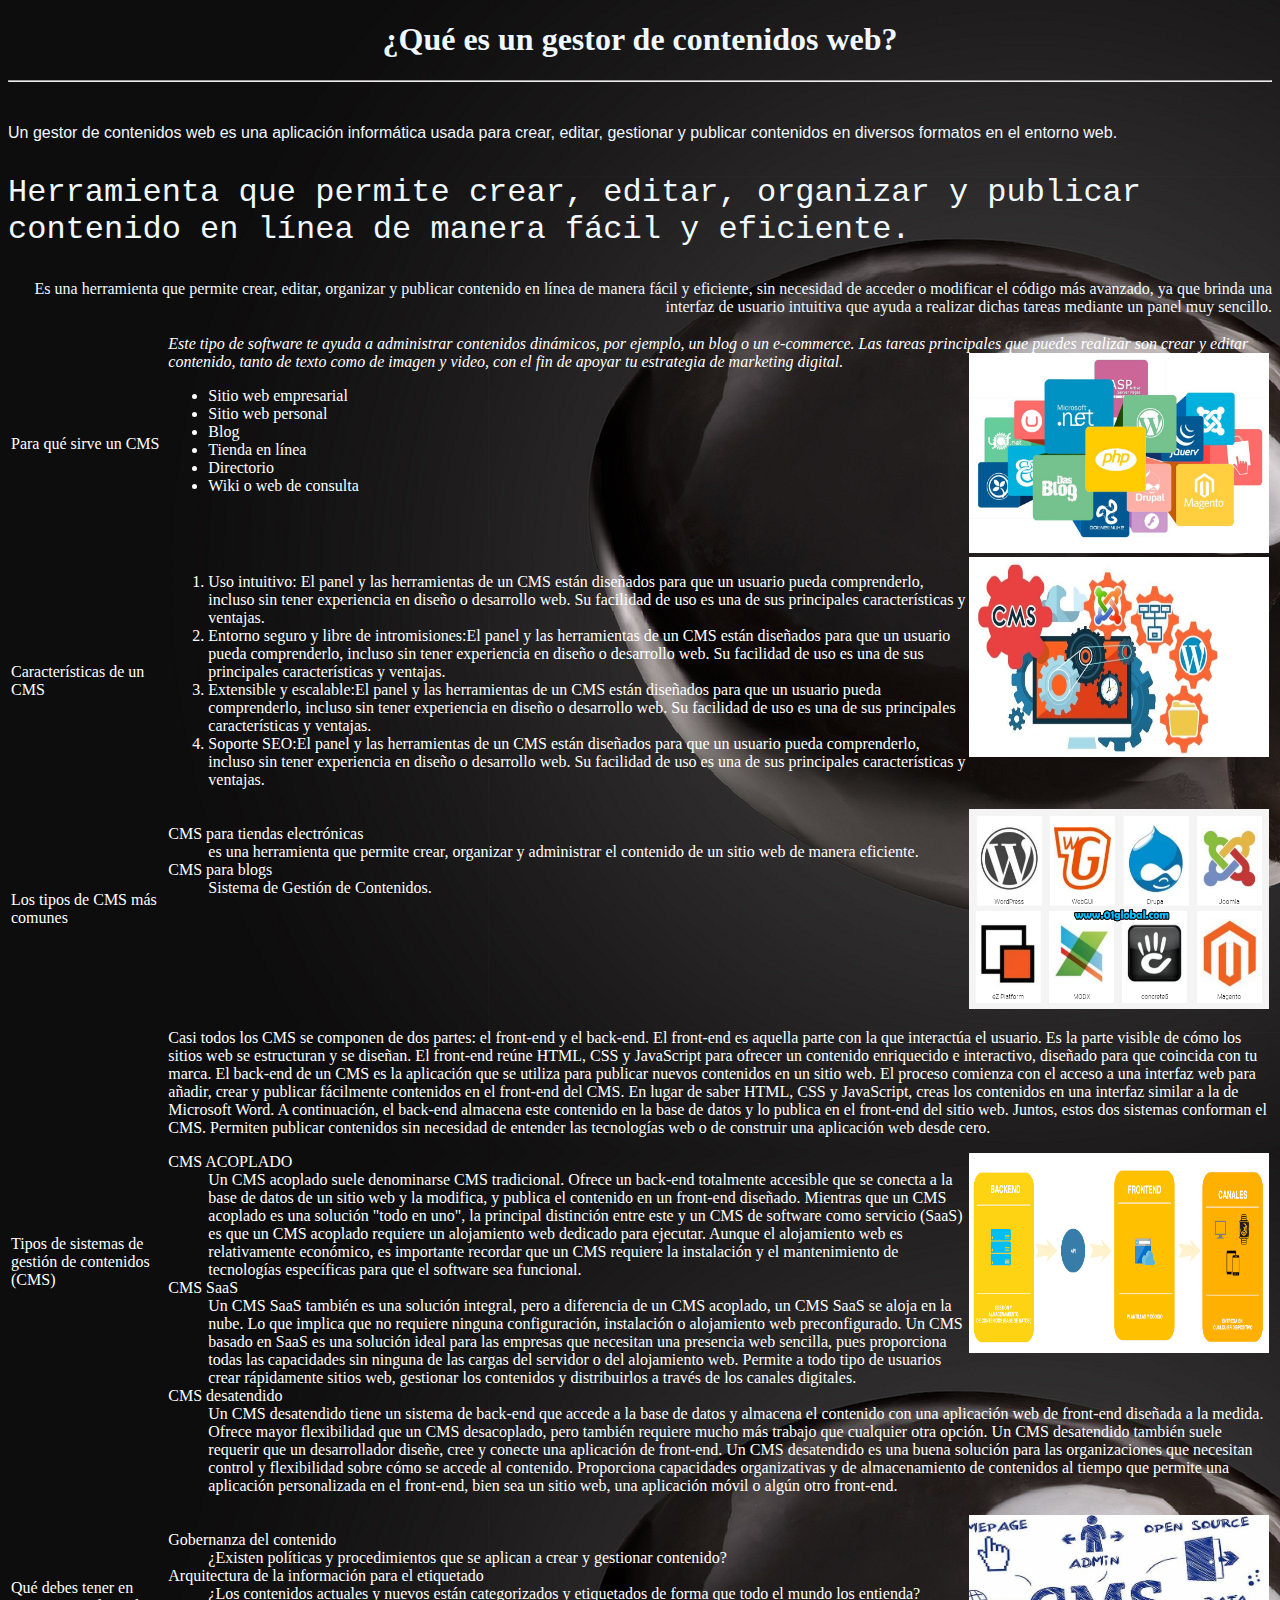
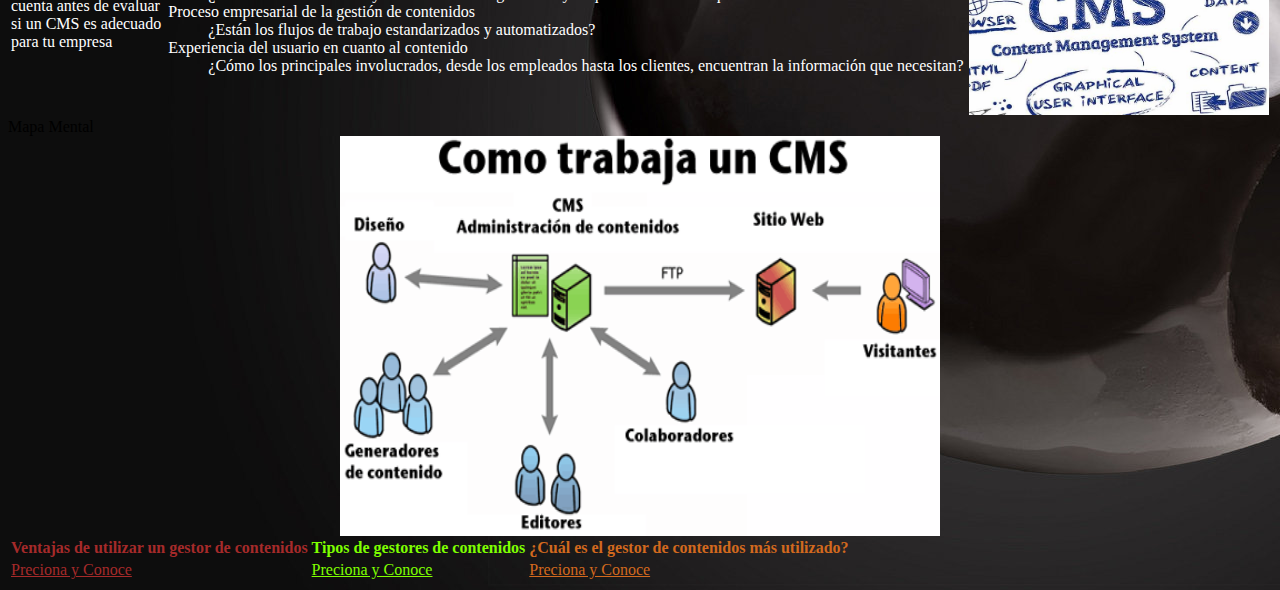
<file: Index.html>
<!DOCTYPE html>
<html lang="en">
<head>
    <meta charset="UTF-8">
    <meta name="viewport" content="width=device-width, initial-scale=1.0">
    <title>Document</title>
</head>
<body background="dd8b8e1ca13283cdaf6a3a14c7cd3fffb26f1ec00-2048x1152.jpg">
    <center><h1 style="color: aliceblue;">¿Qué es un gestor de contenidos web?</h1></center>
    <hr/>
    <br>
    <font face="Comic Sans MS,arial,verdana">
    <p style="color: aliceblue;"left">Un gestor de contenidos web es una aplicación informática usada para crear, editar, gestionar y publicar contenidos en diversos formatos en el entorno web.</p></font>
    <font size=6 face="Courier,verdana">
    <p style="color: aliceblue;"Center">Herramienta que permite crear, editar, organizar y publicar contenido en línea de manera fácil y eficiente.</p></font>
    <font size=3 face="Corier,verdana" Color="aliceblue">
    <p ALIGN="right">Es una herramienta que permite crear, editar, organizar y publicar contenido en línea de manera fácil y eficiente, sin necesidad de acceder o modificar el código más avanzado, ya que brinda una interfaz de usuario intuitiva que ayuda a realizar dichas tareas mediante un panel muy sencillo. </p></font>
     
     <table width="100%" style="color: white;">
        <tr>
           <td> Para qué sirve un CMS </td>
           <td>
            <i>Este tipo de software te ayuda a administrar contenidos dinámicos, por ejemplo, un blog o un e-commerce. Las tareas principales que puedes realizar son crear y editar contenido, tanto de texto como de imagen y video, con el fin de apoyar tu estrategia de marketing digital. </i>
            <img src="tipos-gestores-contenidos.jpg" width="300" height="200" style="float:right">
              <ul>
                 <li>Sitio web empresarial</li>
                 <li>Sitio web personal</li>
                 <li>Blog</li>
                 <li>Tienda en línea</li>
                 <li>Directorio</li>
                 <li>Wiki o web de consulta</li>
              </ul>
              
           </td>
        </tr>
        <tr>
          <td>Características de un CMS</td>
   
          <td>
            <img src="wordpress-cms-contenido-caracteristicas-blog-desdelinux-830x390.jpg" width="300" height="200" style="float:right">
               <ol>
                 <li>Uso intuitivo:
                    El panel y las herramientas de un CMS están diseñados para que un usuario pueda comprenderlo, incluso sin tener experiencia en diseño o desarrollo web. Su facilidad de uso es una de sus principales características y ventajas.
                 </li>
                 <li>Entorno seguro y libre de intromisiones:El panel y las herramientas de un CMS están diseñados para que un usuario pueda comprenderlo, incluso sin tener experiencia en diseño o desarrollo web. Su facilidad de uso es una de sus principales características y ventajas.</li>
                 <li>Extensible y escalable:El panel y las herramientas de un CMS están diseñados para que un usuario pueda comprenderlo, incluso sin tener experiencia en diseño o desarrollo web. Su facilidad de uso es una de sus principales características y ventajas.</li>
                 <li>Soporte SEO:El panel y las herramientas de un CMS están diseñados para que un usuario pueda comprenderlo, incluso sin tener experiencia en diseño o desarrollo web. Su facilidad de uso es una de sus principales características y ventajas.</li>
               </ol>
          </td>
        </tr>
        <tr>
          <td>Los tipos de CMS más comunes</td>
          
          
          <td>
            <img src="mejores-cms.jpg" width="300" height="200" style="float:right">
             <dl>
                 <dt>CMS para tiendas electrónicas</dt>
                 <dd>es una herramienta que permite crear, organizar y administrar el contenido de un sitio web de manera eficiente.</dd>
                 <dt>CMS para blogs</dt>
                 <dd>Sistema de Gestión de Contenidos.</dd>
             </dl>
          </td>
        </tr>
        <tr>
            <td>Tipos de sistemas de gestión de contenidos (CMS)</td>
            <td>
                <p ALING="Center">Casi todos los CMS se componen de dos partes: el front-end y el back-end. El front-end es aquella parte con la que interactúa el usuario. Es la parte visible de cómo los sitios web se estructuran y se diseñan. El front-end reúne HTML, CSS y JavaScript para ofrecer un contenido enriquecido e interactivo, diseñado para que coincida con tu marca.
                    El back-end de un CMS es la aplicación que se utiliza para publicar nuevos contenidos en un sitio web. El proceso comienza con el acceso a una interfaz web para añadir, crear y publicar fácilmente contenidos en el front-end del CMS. En lugar de saber HTML, CSS y JavaScript, creas los contenidos en una interfaz similar a la de Microsoft Word. A continuación, el back-end almacena este contenido en la base de datos y lo publica en el front-end del sitio web.
                    Juntos, estos dos sistemas conforman el CMS. Permiten publicar contenidos sin necesidad de entender las tecnologías web o de construir una aplicación web desde cero.</p></font>
                <font size=3 face="Corier,verdana" Color="white">
                <img src="Captura de pantalla 2019-04-22 a las 11.08.34.png" width="300" height="200" style="float:right">
                <dl>
                    <dt>CMS ACOPLADO</dt>
                    <dd>Un CMS acoplado suele denominarse CMS tradicional. Ofrece un back-end totalmente accesible que se conecta a la base de datos de un sitio web y la modifica, y publica el contenido en un front-end diseñado.
                        Mientras que un CMS acoplado es una solución "todo en uno", la principal distinción entre este y un CMS de software como servicio (SaaS) es que un CMS acoplado requiere un alojamiento web dedicado para ejecutar. Aunque el alojamiento web es relativamente económico, es importante recordar que un CMS requiere la instalación y el mantenimiento de tecnologías específicas para que el software sea funcional.
                    </dd>
                    <dt>CMS SaaS</dt>
                    <dd>
                        Un CMS SaaS también es una solución integral, pero a diferencia de un CMS acoplado, un CMS SaaS se aloja en la nube. Lo que implica que no requiere ninguna configuración, instalación o alojamiento web preconfigurado.
                        Un CMS basado en SaaS es una solución ideal para las empresas que necesitan una presencia web sencilla, pues proporciona todas las capacidades sin ninguna de las cargas del servidor o del alojamiento web. Permite a todo tipo de usuarios crear rápidamente sitios web, gestionar los contenidos y distribuirlos a través de los canales digitales.
                    </dd>
                    <dt>CMS desatendido</dt>
                    <dd>Un CMS desatendido tiene un sistema de back-end que accede a la base de datos y almacena el contenido con una aplicación web de front-end diseñada a la medida. Ofrece mayor flexibilidad que un CMS desacoplado, pero también requiere mucho más trabajo que cualquier otra opción. Un CMS desatendido también suele requerir que un desarrollador diseñe, cree y conecte una aplicación de front-end.
                        Un CMS desatendido es una buena solución para las organizaciones que necesitan control y flexibilidad sobre cómo se accede al contenido. Proporciona capacidades organizativas y de almacenamiento de contenidos al tiempo que permite una aplicación personalizada en el front-end, bien sea un sitio web, una aplicación móvil o algún otro front-end.
                    </dd>
             </dl>
            </td>
        </tr>
        <tr>
            <td>Qué debes tener en cuenta antes de evaluar si un CMS es adecuado para tu empresa</td>
            <td>
                <img src="cms.jpg" width="300" height="200" style="float:right">
                <dl>
                    <dt>Gobernanza del contenido</dt>
                    <dd>
                     ¿Existen políticas y procedimientos que se aplican a crear y gestionar contenido?
                    </dd>
                    <dt>Arquitectura de la información para el etiquetado</dt>
                    <dd>¿Los contenidos actuales y nuevos están categorizados y etiquetados de forma que todo el mundo los entienda?
                    </dd>
                    <dt>Proceso empresarial de la gestión de contenidos</dt>
                    <dd>¿Están los flujos de trabajo estandarizados y automatizados?                      
                    </dd>
                    <dt>Experiencia del usuario en cuanto al contenido</dt>
                    <dd>
                        ¿Cómo los principales involucrados, desde los empleados hasta los clientes, encuentran la información que necesitan?
                    </dd>
                </dl>
            </td>
        </tr>
     </table>
     <tr>
        <td> Mapa Mental </td>
        <img src="cms.png" width="600" height="400" style="display: block; margin: 0 auto;">
     </tr>
     <table widh="80%">
        <TR>
            <th style="color: brown;">Ventajas de utilizar un gestor de contenidos</th>
            <th style="color: chartreuse;">Tipos de gestores de contenidos</th>
            <th style="color: chocolate;">¿Cuál es el gestor de contenidos más utilizado?</th>
        </TR>
        <TR>
            <td><a style="color:brown;"href="Ventajas de utilizar un gestor de contenidos.html">Preciona y Conoce</a></td>
            <td><a style="color: chartreuse;" href="Tipos de gestores de contenidos.html" target="_black">Preciona y Conoce</a></td>  
            <td><a style="color: chocolate;" href="¿Cuál es el gestor de contenidos más utilizado.html">Preciona y Conoce</a></td>       
        </TR>

     </table>
     
</body>
</html>
</file>
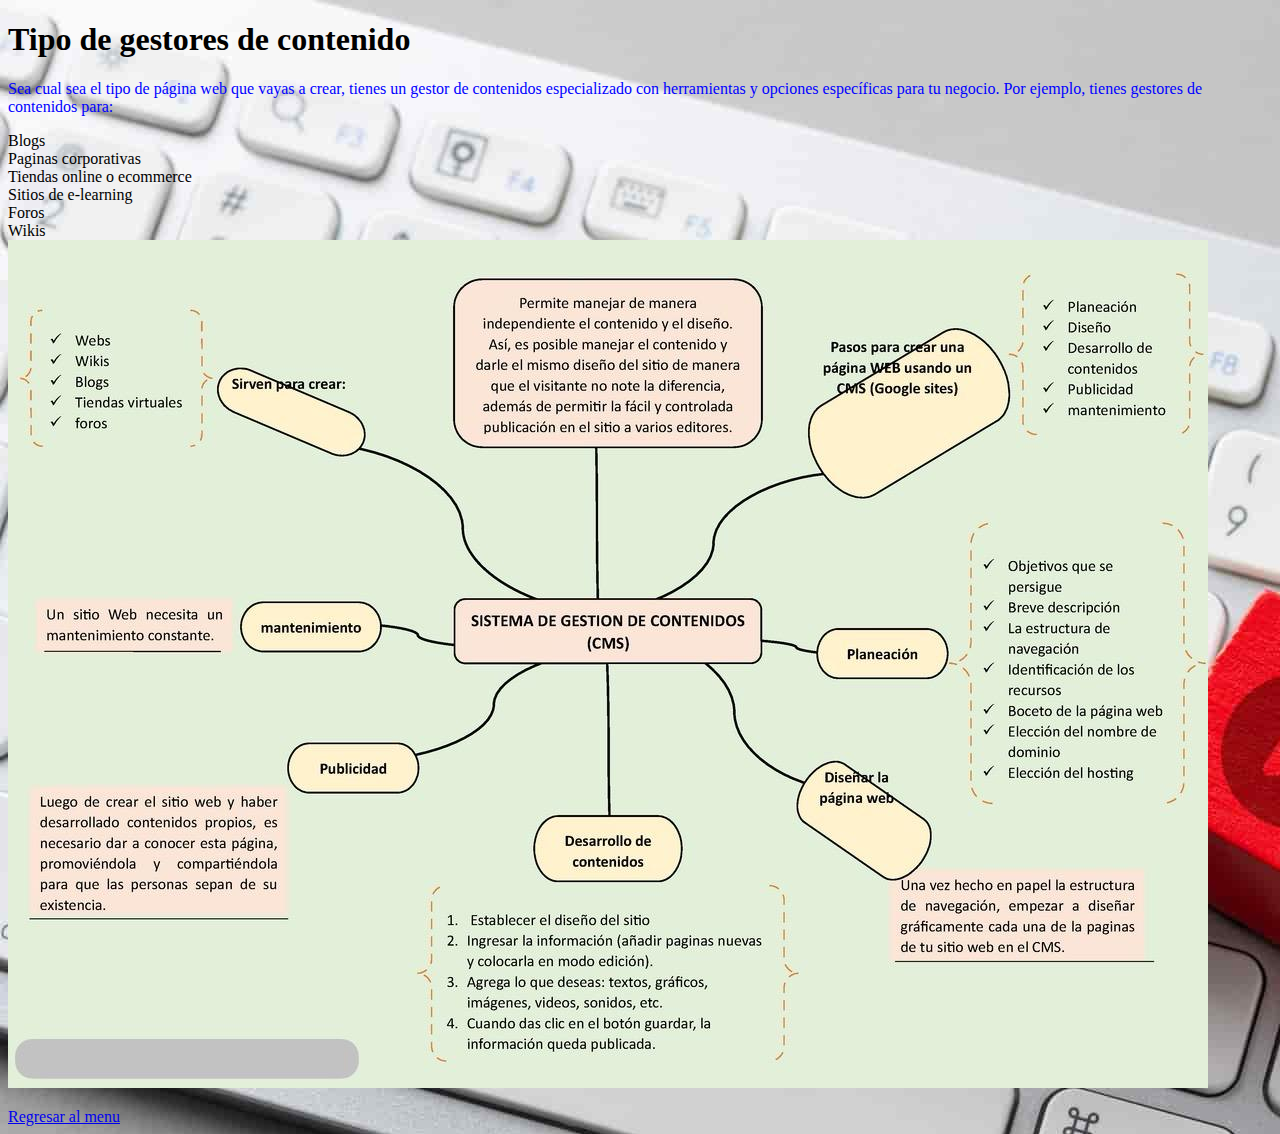
<file: Tipos de gestores de contenidos.html>
<!DOCTYPE html>
<html lang="en">
<head>
    <meta charset="UTF-8">
    <meta name="viewport" content="width=device-width, initial-scale=1.0">
    <title>Tipos de gestores de contenido</title>
    <style>
        h1{color: black;}
        p{color: blue;}
    </style>
</head>
<body background="gestor-contenidos.jpg">
    <h1>Tipo de gestores de contenido</h1>
    <p>Sea cual sea el tipo de página web que vayas a crear, tienes un gestor de contenidos especializado con herramientas y opciones específicas para tu negocio. Por ejemplo, tienes gestores de contenidos para:</p>
    <dl>
      <dt>Blogs</dt>  
      <dt>Paginas corporativas</dt>
      <dt>Tiendas online o ecommerce</dt>
      <dt>Sitios de e-learning</dt>
      <dt>Foros</dt>
      <dt>Wikis</dt>
      <img src="Imagen de WhatsApp 2024-09-11 a las 18.13.20_321e9e60.jpg" alt="50%">
    </dl>
    <a href="Index.html">Regresar al menu</a>
    
</body>
</html>
</file>
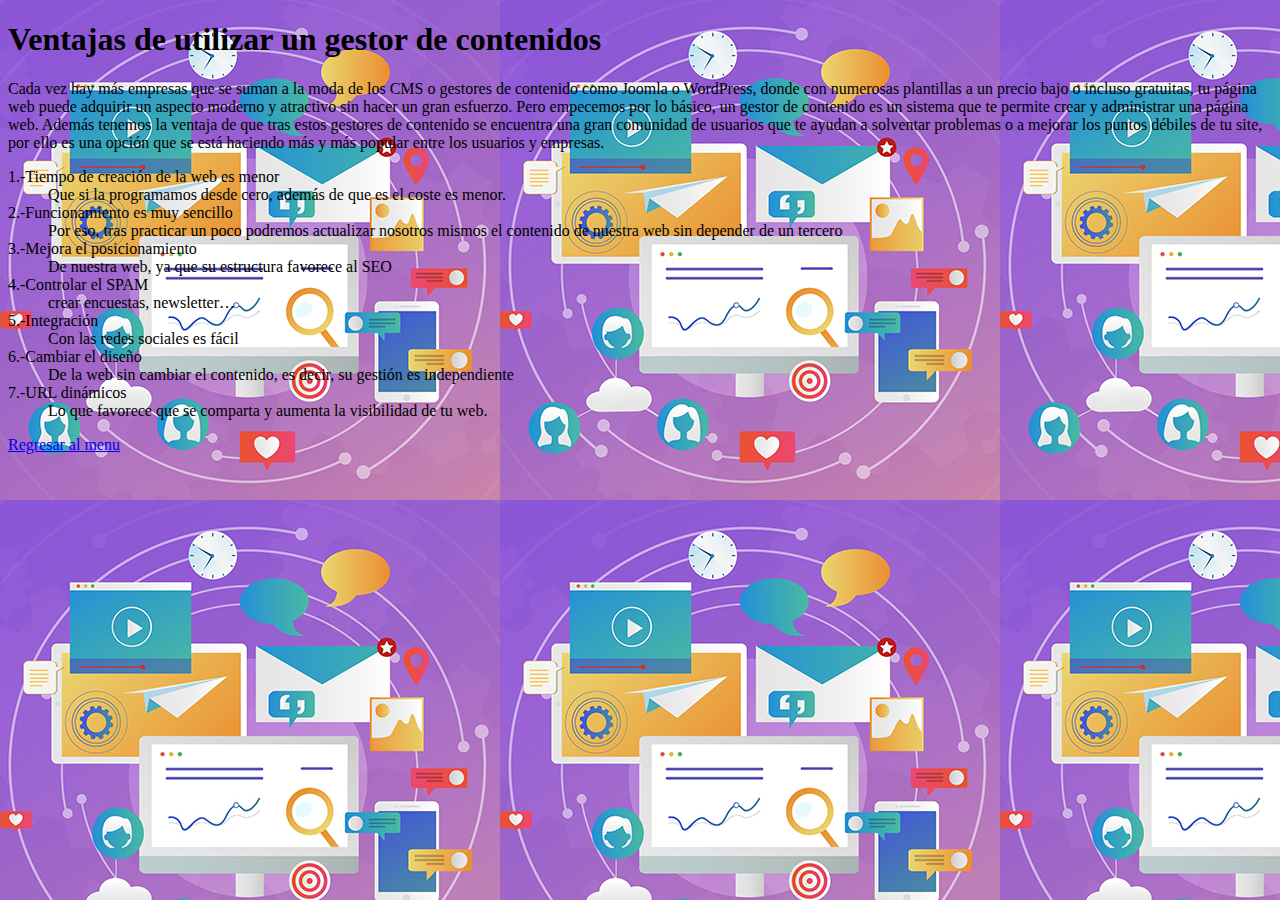
<file: Ventajas de utilizar un gestor de contenidos.html>
<!DOCTYPE html>
<html lang="en">
<head>
    <meta charset="UTF-8">
    <meta name="viewport" content="width=device-width, initial-scale=1.0">
    <title>Document</title>
    <style>
        h1{color:black ;}
        p{color: black;}
        dt{color: black;}
    </style>
</head>
<body background="Contenidos-digitales.jpg">
    <h1>Ventajas de utilizar un gestor de contenidos</h1>
    <p>Cada vez hay más empresas que se suman a la moda de los CMS o gestores de contenido como Joomla o WordPress, donde con numerosas plantillas a un precio bajo o incluso gratuitas, tu página web puede adquirir un aspecto moderno y atractivo sin hacer un gran esfuerzo.
        Pero empecemos por lo básico, un gestor de contenido es un sistema que te permite crear y administrar una página web. Además 
        tenemos la ventaja de que tras estos gestores de contenido se encuentra una gran comunidad de usuarios que te ayudan a solventar problemas o a mejorar los puntos débiles de tu site, por ello es una opción que se está haciendo más y más popular entre los usuarios y empresas.
    </p>
    <dl>
        <dt>1.-Tiempo de creación de la web es menor</dt>
        <dd>Que si la programamos desde cero, además de que es el coste es menor.</dd>
        <dt>2.-Funcionamiento es muy sencillo</dt>
        <dd>Por eso, tras practicar un poco podremos actualizar nosotros mismos el contenido de nuestra web sin depender de un tercero</dd>
        <dt>3.-Mejora el posicionamiento</dt>
        <dd>De nuestra web, ya que su estructura favorece al SEO</dd>
        <dt>4.-Controlar el SPAM</dt>
        <dd>crear encuestas, newsletter…</dd>
        <dt>5.-Integración</dt>
        <dd>Con las redes sociales es fácil</dd>
        <dt>6.-Cambiar el diseño</dt>
        <dd>De la web sin cambiar el contenido, es decir, su gestión es independiente</dd>
        <dt>7.-URL dinámicos</dt>
        <dd>Lo que favorece que se comparta y aumenta la visibilidad de tu web.</dd>
    </dl>
    <a href="Index.html">Regresar al menu</a>
    
</body>
</html>
</file>
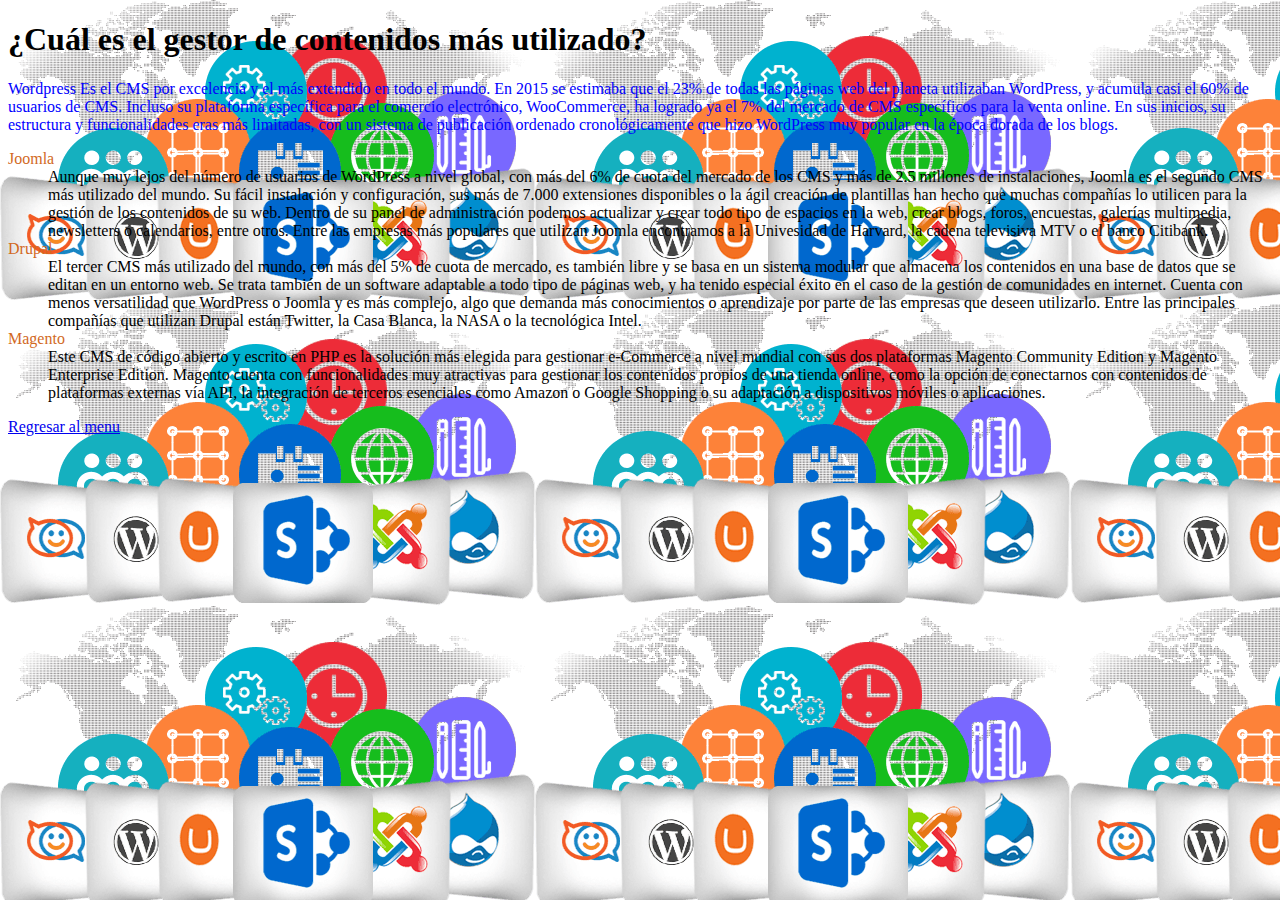
<file: ¿Cuál es el gestor de contenidos más utilizado.html>
<!DOCTYPE html>
<html lang="en">
<head>
    <meta charset="UTF-8">
    <meta name="viewport" content="width=device-width, initial-scale=1.0">
    <title>Document</title>
    <style>
        h1{color:black;}
        p{color: blue;}
        dt{color: chocolate;}
    </style>
</head>
<body background="cms (1).png">
    <h1>¿Cuál es el gestor de contenidos más utilizado?</h1>
    <p>Wordpress
        Es el CMS por excelencia y el más extendido en todo el mundo. En 2015 se estimaba que el 23% de todas las páginas web del planeta utilizaban WordPress, y acumula casi el 60% de usuarios de CMS. Incluso su plataforma específica para el comercio electrónico, WooCommerce, ha logrado ya el 7% del mercado de CMS específicos para la venta online. En sus inicios, su estructura y funcionalidades eras más limitadas, con un sistema de publicación ordenado cronológicamente que hizo WordPress muy popular en la época dorada de los blogs.
    </p>
    <dl>
        <dt>Joomla</dt>
        <dd>Aunque muy lejos del número de usuarios de WordPress a nivel global, con más del 6% de cuota del mercado de los CMS y más de 2.5 millones de instalaciones, Joomla es el segundo CMS más utilizado del mundo. Su fácil instalación y configuración, sus más de 7.000 extensiones disponibles o la ágil creación de plantillas han hecho que muchas compañías lo utilicen para la gestión de los contenidos de su web.
            Dentro de su panel de administración podemos actualizar y crear todo tipo de espacios en la web, crear blogs, foros, encuestas, galerías multimedia, newsletters o calendarios, entre otros.
            Entre las empresas más populares que utilizan Joomla encontramos a la Univesidad de Harvard, la cadena televisiva MTV o el banco Citibank.
        </dd>
        <dt>Drupal</dt>
        <dd>El tercer CMS más utilizado del mundo, con más del 5% de cuota de mercado, es también libre y se basa en un sistema modular que almacena los contenidos en una base de datos que se editan en un entorno web.
            Se trata también de un software adaptable a todo tipo de páginas web, y ha tenido especial éxito en el caso de la gestión de comunidades en internet.
            Cuenta con menos versatilidad que WordPress o Joomla y es más complejo, algo que demanda más conocimientos o aprendizaje por parte de las empresas que deseen utilizarlo.
            Entre las principales compañías que utilizan Drupal están Twitter, la Casa Blanca, la NASA o la tecnológica Intel.
        </dd>
        <dt>Magento</dt>
        <dd>Este CMS de código abierto y escrito en PHP es la solución más elegida para gestionar e-Commerce a nivel mundial con sus dos plataformas Magento Community Edition y Magento Enterprise Edition.

            Magento cuenta con funcionalidades muy atractivas para gestionar los contenidos propios de una tienda online, como la opción de conectarnos con contenidos de plataformas externas vía API, la integración de terceros esenciales como Amazon o Google Shopping o su adaptación a dispositivos móviles o aplicaciones.</dd>
    </dl>
    <a href="Index.html">Regresar al menu</a>
</body>
</html>
</file>
